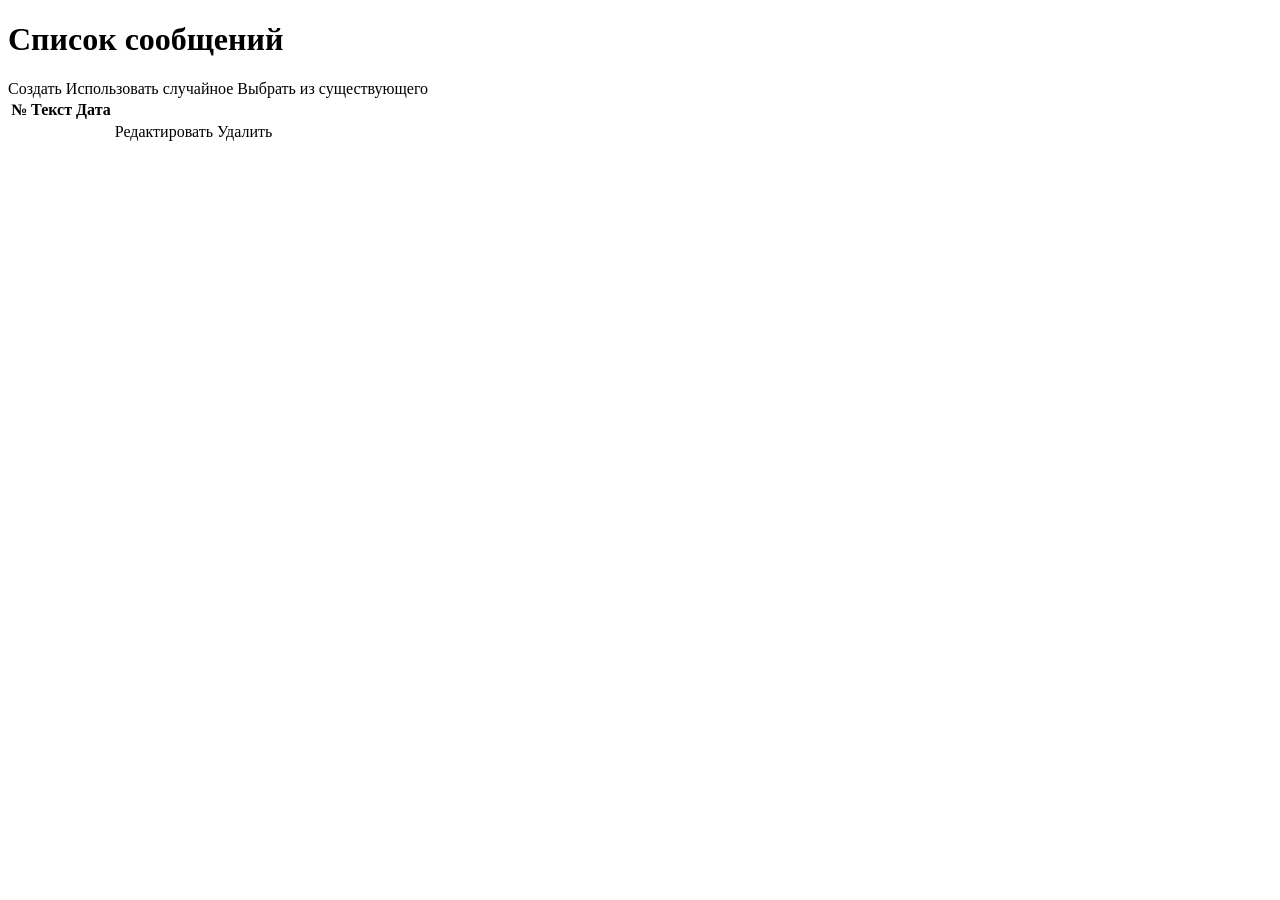
<file: src/main/resources/templates/message/index.html>
<!DOCTYPE html>
<html xmlns="http://www.w3.org/1999/xhtml"
      xmlns:th="http://www.thymeleaf.org"
      xmlns:layout="http://www.w3.org/1999/xhtml"
      layout:decorate="~{layouts/authenticated}">
<head>
    <title>Cообщения</title>
</head>
<body>
<div class="" layout:fragment="content">
    <div th:if="${roleId == 1}">
        <div class="row">
            <div class="col-6">
                <h1>
                    Список сообщений
                </h1>
            </div>
            <div class="col-6">
                <a class="btn btn-success my-2 my-lg-0" th:href="@{/message/new}">Создать</a>
                <a class="btn btn-outline-success" th:href="@{/message/newRundom}">Использовать случайное</a>
                <a class="btn btn-outline-success" th:href="@{/message/selectExist}">Выбрать из существующего</a>

            </div>
        </div>
        <table class="table table-striped">
            <thead>
            <tr>
                <th scope="col">№</th>
                <th scope="col">Текст</th>
                <th scope="col">Дата</th>
            </tr>
            </thead>

            <tbody>
            <th:block th:each="message : ${messageList}">
                <td th:text="${message.getId()}"></td>
                <td th:text="${message.getText()}"></td>
                <td th:text="${message.getDateCreate()}"></td>
                <td th:with="baseUrl=('/message/'+${message.id})">
                        <a class="btn btn-outline-primary" th:href="@{${baseUrl}+'/edit'}">Редактировать</a>
                        <a class="btn btn-outline-danger" th:href="@{${baseUrl}+'/delete'}">Удалить</a>
                    </td>
                </tr>
            </th:block>
            </tbody>
        </table>

    </div>

</div>

</div>
</body>
</html>
</file>
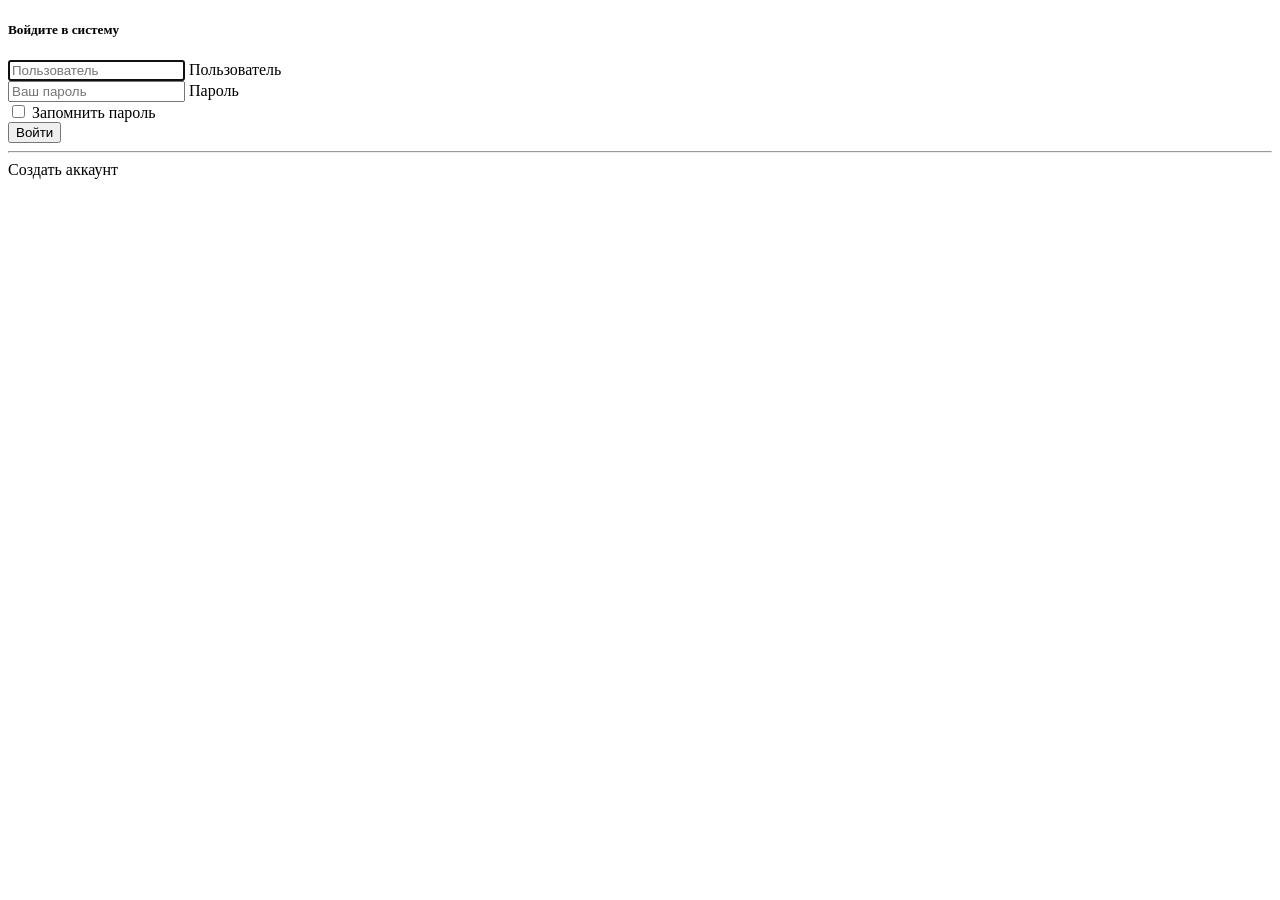
<file: src/main/resources/templates/login.html>
<!DOCTYPE html>
<html xmlns="http://www.w3.org/1999/xhtml"
      xmlns:th="http://www.thymeleaf.org"
      xmlns:layout="http://www.w3.org/1999/xhtml"
      layout:decorate="~{layouts/notAuthenticated}">
<head>
    <title>Sign in</title>
</head>
<body>
<div id="username-page" layout:fragment="content">
    <div class="col-sm-9 col-md-7 col-lg-5 mx-auto">
        <div class="card card-signin my-5 fadeInDown">
            <div class="card-body">
                <h5 class="card-title text-center">Войдите в систему</h5>
                <form class="form-signin" th:action="@{/login}" method="post">
                    <div class="form-label-group">
                        <input name="login" type="text" id="inputLogin" class="form-control" placeholder="Пользователь"
                               required autofocus>
                        <label for="inputLogin">Пользователь</label>
                    </div>

                    <div class="form-label-group">
                        <input name="password" type="password" id="inputPassword" class="form-control"
                               placeholder="Ваш пароль" required>
                        <label for="inputPassword">Пароль</label>
                    </div>

                    <div class="custom-control custom-checkbox mb-3">
                        <input type="checkbox" class="custom-control-input" id="customCheck1">
                        <label class="custom-control-label" for="customCheck1">Запомнить пароль</label>
                    </div>
                    <button class="btn btn-lg btn-primary btn-block text-uppercase" type="submit">Войти</button>

                    <hr th:if="${first}" class="hr-text" data-content="ИЛИ">
                    <a th:if="${first}" class="btn btn-lg btn-red btn-block text-uppercase" th:href="@{/signup}">
                        Создать аккаунт
                    </a>
                </form>
            </div>
        </div>
    </div>
</div>
</body>
</html>
</file>
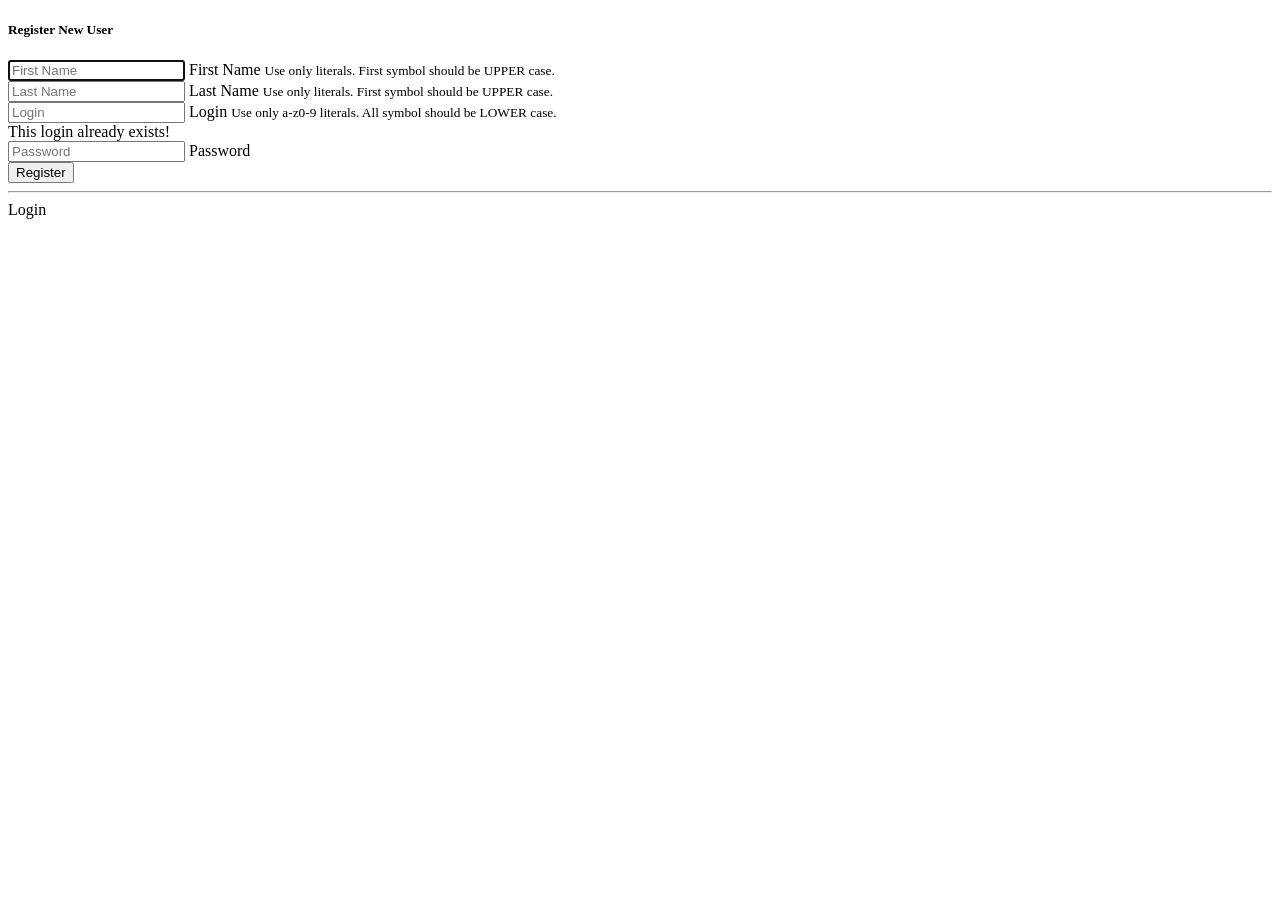
<file: src/main/resources/templates/signup.html>
<!DOCTYPE html>
<html xmlns="http://www.w3.org/1999/xhtml"
      xmlns:th="http://www.thymeleaf.org"
      xmlns:layout="http://www.w3.org/1999/xhtml"
      layout:decorate="~{layouts/notAuthenticated}">
<head>
    <title>Sign up</title>
</head>
<body>
<div layout:fragment="content">
    <div class="col-sm-9 col-md-7 col-lg-5 mx-auto">
        <div class="card card-signin my-5 fadeInDown">
            <div class="card-body">
                <h5 class="card-title text-center">Register New User</h5>
                <form class="form-signin was-validated" th:action="@{/signup}" method="post" th:object="${user}">
                    <!--First Name-->

                    <div class="form-label-group">
                        <input name="firstName" type="text" id="firstName" class="form-control"
                               placeholder="First Name" required autofocus th:field="*{firstname}"
                               pattern="[A-ZА-Я][a-zа-я]+">
                        <label for="firstName">First Name</label>
                        <small class="form-text text-muted text-center">Use only literals. First symbol should be UPPER
                            case.
                        </small>
                    </div>

                    <!--Last Name-->

                    <div class="form-label-group">
                        <input name="lastName" type="text" id="lastName" class="form-control"
                               placeholder="Last Name" required th:field="*{lastname}"
                               pattern="[A-ZА-Я][a-zа-я]+">
                        <label for="lastName">Last Name</label>
                        <small class="form-text text-muted text-center">Use only literals. First symbol should be UPPER
                            case.
                        </small>
                    </div>

                    <!--Login-->

                    <div class="form-label-group">
                        <input name="login" type="text" id="login" class="form-control "
                               placeholder="Login" required
                               pattern="[a-z][a-z0-9]+"
                               th:field="*{login}"
                               th:classappend="${#fields.hasErrors('login')}?'invalid'"
                        >
                        <label for="login">Login</label>
                        <small class="form-text text-muted text-center">Use only a-z0-9 literals. All symbol should be
                            LOWER case.
                        </small>
                        <div class="invalid-feedback">This login already exists!</div>
                    </div>

                    <!--                    <div class="form-control-feedback">-->
                    <!--                         <span class="text-danger align-middle" th:if="${#fields.hasErrors('login')}">-->
                    <!--                               *{th:errors="*{login}"}-->
                    <!--                         </span>-->
                    <!--                    </div>-->

                    <div class="form-label-group">
                        <input name="password" type="password" id="password" class="form-control"
                               placeholder="Password" required>
                        <label for="password">Password</label>
                    </div>

                    <div class="form-control-feedback">
                         <span class="text-danger align-middle" th:if="${#fields.hasErrors('password')}"
                               th:errors="*{password}">
                         </span>
                    </div>
                    <button class="btn btn-lg btn-primary btn-block text-uppercase" type="submit">Register</button>
                    <hr class="hr-text" data-content="OR">
                    <a class="btn btn-lg btn-red btn-block text-uppercase" th:href="@{/login}">Login</a>
                </form>
            </div>
        </div>
    </div>
</div>
</body>
</html>
</file>
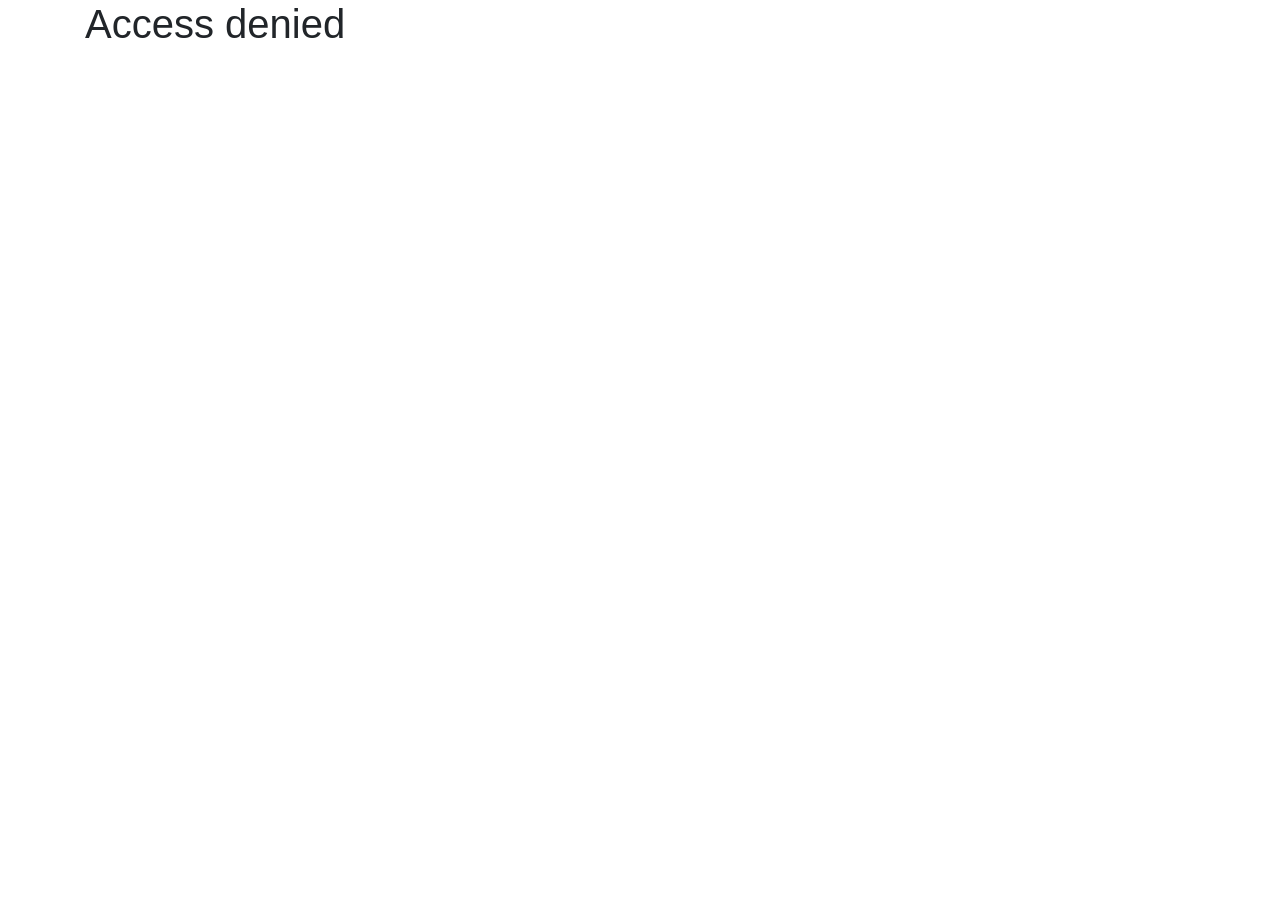
<file: src/main/resources/templates/errors/access_denied.html>
<!DOCTYPE html>
<html xmlns="http://www.w3.org/1999/xhtml"
      xmlns:th="http://www.thymeleaf.org">
<head>
    <title>Access denied</title>
    <link href="https://maxcdn.bootstrapcdn.com/bootstrap/4.0.0/css/bootstrap.min.css" rel="stylesheet" id="bootstrap-css">
    <script src="https://maxcdn.bootstrapcdn.com/bootstrap/4.0.0/js/bootstrap.min.js"></script>
    <script src="https://code.jquery.com/jquery-1.11.1.min.js"></script>
    <link rel="stylesheet" href="https://maxcdn.bootstrapcdn.com/font-awesome/4.0.0/css/font-awesome.min.css">
</head>
<body>
<div class="container">
    <h1>Access denied</h1>
</div>
</body>
</html>
</file>
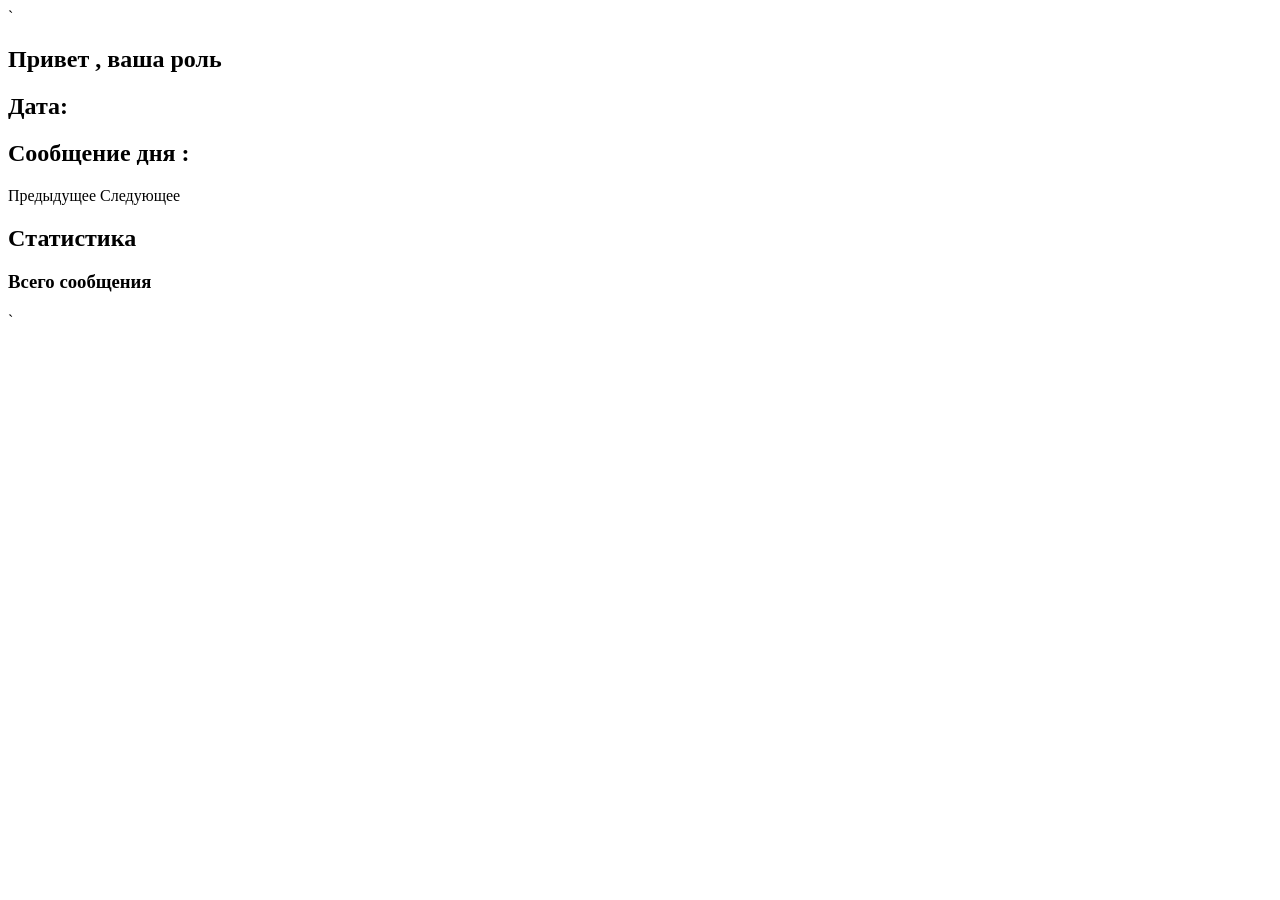
<file: src/main/resources/templates/home/home.html>
<!DOCTYPE html>
<html xmlns="http://www.w3.org/1999/xhtml"
      xmlns:th="http://www.thymeleaf.org"
      xmlns:layout="http://www.w3.org/1999/xhtml"
      layout:decorate="~{/layouts/authenticated.html}">
<head>
    <title>Home</title>
    <link th:href="@{/css/bootstrap.min.css}" rel="stylesheet"/>
    <link th:href="@{/css/font-awesome.min.css}" rel="stylesheet"/>
    <link th:href="@{/css/animations.css}" rel="stylesheet"/>
    <link th:href="@{/css/select.css}" rel="stylesheet"/>
</head>
<body>
`<div class="nemes" layout:fragment="content">
    <h2>Привет <span th:utext="${userName}"></span>, ваша роль <span th:utext="${role}"></span></h2>
    <div th:if="${size>0}">
        <h2>Дата:  <span th:text="${messageList.get(counter).getDateCreate()}"></span></h2>
        <h2 >Сообщение дня : <span  th:text="${messageList.get(counter).getText()}"></span></h2>
        <a class="btn btn-success my-2 my-lg-0" th:href="@{/home/home/back}">Предыдущее</a>
        <a class="btn btn-success my-2 my-lg-0" th:href="@{/home/home/next}">Следующее</a>
    </div>
    <h2>Cтатистика</h2>
    <h3>Всего <span th:text="${size}"></span> cообщения</h3>

`</div>
</body>
</html>
</file>
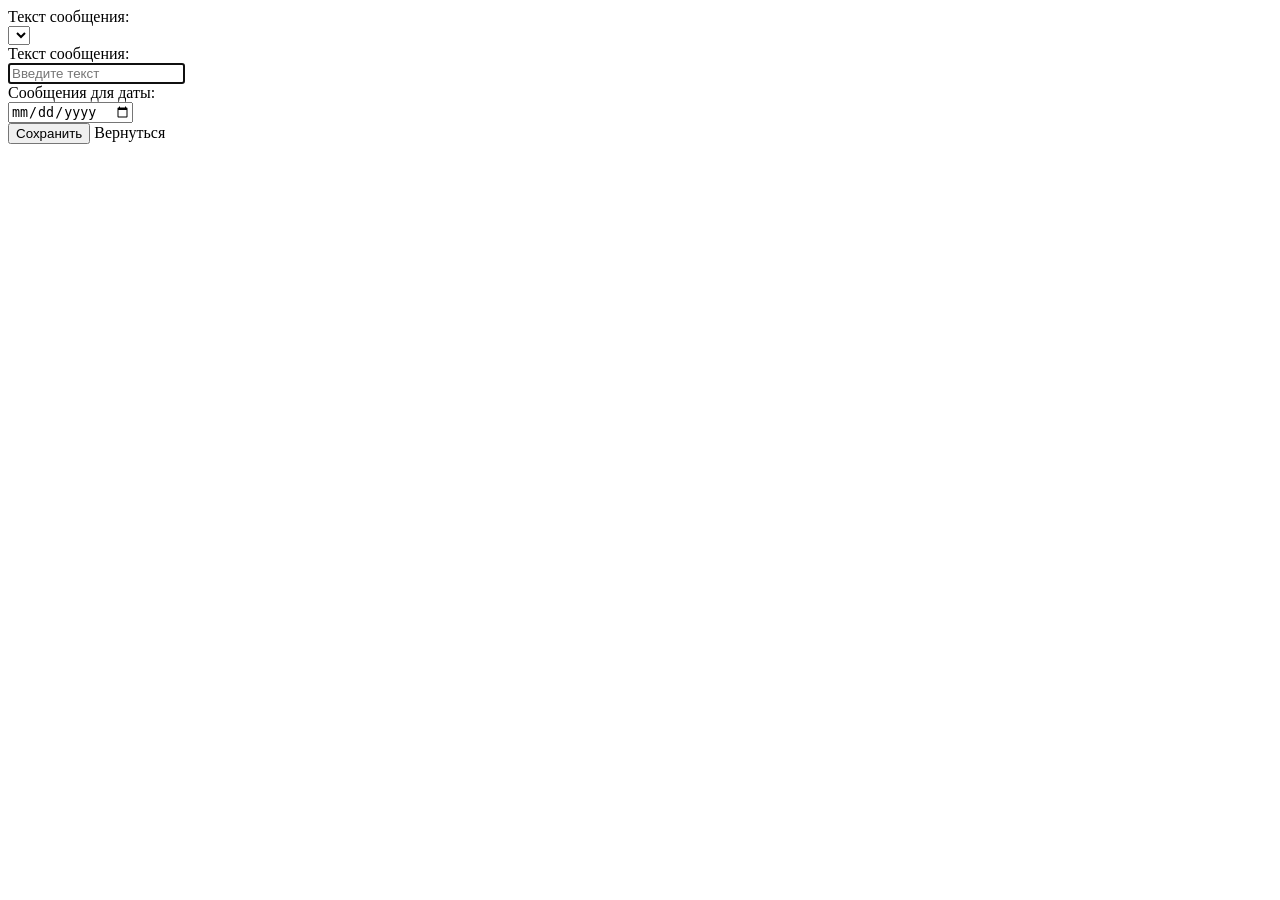
<file: src/main/resources/templates/message/form.html>
<!DOCTYPE html>
<html xmlns="http://www.w3.org/1999/xhtml"
      xmlns:th="http://www.thymeleaf.org"
      xmlns:layout="http://www.w3.org/1999/xhtml"
      layout:decorate="~{layouts/authenticated}">
<head>
    <title>Edit order</title>
</head>
<body>
<div layout:fragment="content">
    <form class="form-signin was-validated" th:action="@{/message/}" method="post"   modelAttribute="messageEntity" th:object="${message}">

        <div class="row">
            <input type="hidden" th:field="*{id}" name="id">

            <div class="col-sm-2 col-12" >
                <label for="text" th:if="${flag==1}">Текст сообщения:</label>
            </div>
            <div class="col-sm-10 col-12 text-left" >
                <div th:if="${flag==1}">

                    <select  class="select-two js-example-basic-single js-states form-control" type="text" id="text"
                                    name="text" th:field="*{text}">
                        <th:block th:each="mes : ${messageList}">
                            <option th:value="${mes.getText()}"  th:text="${mes.getText()}"></option>
                        </th:block>
                    </select>
                </div>
            </div>
        </div>
        <div class="row">

            <div class="col-sm-2 col-12">

                <label for="text" th:if="${flag==0}">Текст сообщения:</label>
            </div>

            <div class="col-sm-10 col-12 text-left" >
                <input th:if="${flag==0}" name="text" type="text" id="text" class="form-control"
                       placeholder="Введите текст" required autofocus th:field="*{text}">
            </div>

            <div class="col-sm-2 col-12">
                <label for="dateCreate">Сообщения для даты:</label>
            </div>
            <div class="col-sm-10 col-12 text-left">
                <input name="dateCreate" type="date" id="dateCreate" class="form-control"
                       placeholder="Выберите дату" required autofocus th:field="*{dateCreate}">
            </div>

            <div class="actions col-12">
                <button class="btn btn-success text-uppercase" type="submit">Сохранить</button>
                <a class="btn btn-secondary" th:href="@{/message/}">Вернуться</a>
                <!--                <a class="btn btn-secondary"  onclick="disp(document.getElementById('checkbox'))" >Добавить лист с задачами</a>-->
            </div>

        </div>
    </form>
</div>
</body>
</html>
</file>
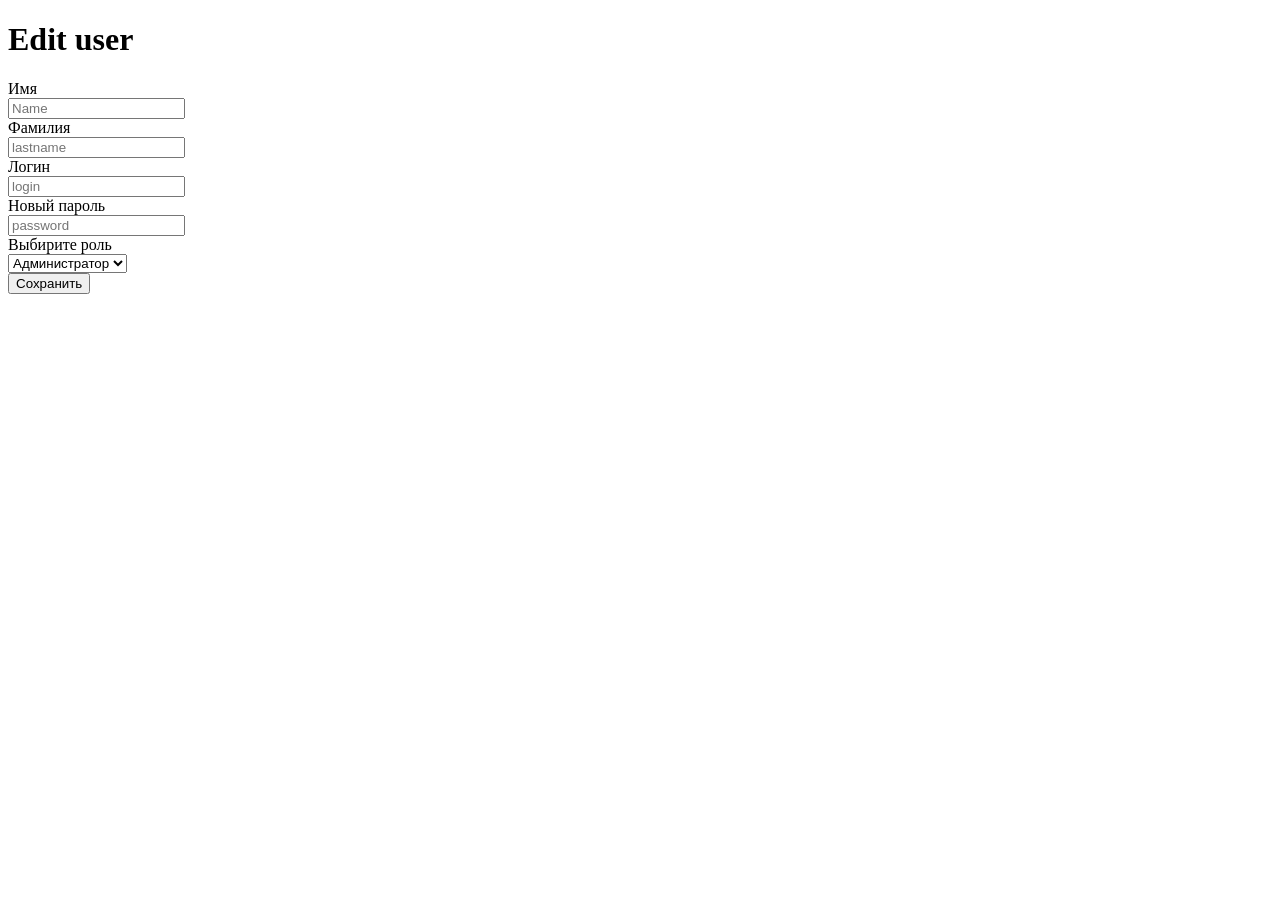
<file: src/main/resources/templates/users/form.html>
<!DOCTYPE html>
<html xmlns="http://www.w3.org/1999/xhtml"
      xmlns:th="http://www.thymeleaf.org"
      xmlns:layout="http://www.w3.org/1999/xhtml">
<!--      layout:decorate="~{laouts/authenticated}"-->


<head>
    <meta charset="utf-8">
    <meta name="viewport" content="width=device-width, initial-scale=1">
    <title>Edit user</title>
    <link th:href="@{/css/bootstrap.min.css}" rel="stylesheet"/>
    <link th:href="@{/css/font-awesome.min.css}" rel="stylesheet"/>
    <link th:href="@{/css/animations.css}" rel="stylesheet"/>
    <link th:href="@{/css/select.css}" rel="stylesheet"/>
</head>

<body>
<div layout:fragment="content">
    <h1>Edit user</h1>

    <div class="container">
        <form action="#" th:action="@{/users/form}" th:object="${user}"
              method="post">
            <input type="hidden" th:field="*{id}"/>

            <div class="form-group row">
                <label for="name" class="col-sm-2 col-form-label">Имя</label>
                <div class="col-sm-10">
                    <input type="text"
                           th:field="*{firstname}"
                           name="firstname" class="form-control" id="name" placeholder="Name"/>
                    <div class="invalid-feedback" th:errors="*{firstname}">
                    </div>
                </div>
            </div>

            <div class="form-group row">
                <label for="lastname" class="col-sm-2 col-form-label">Фамилия</label>
                <div class="col-sm-10">
                    <input type="text"
                           th:field="*{lastname}"
                           name="lastname" class="form-control" id="lastname" placeholder="lastname"/>
                    <!--                    <i class="form-control-feedback is-invalid fa fa-times"></i>-->
                    <div class="invalid-feedback" th:errors="*{lastname}">
                    </div>
                </div>
            </div>

            <div class="form-group row">
                <label for="login" class="col-sm-2 col-form-label">Логин</label>
                <div class="col-sm-10">
                    <input type="text"
                           th:field="*{login}"
                           name="login" class="form-control" id="login" placeholder="login"/>
                    <!--                    <i class="form-control-feedback is-invalid fa fa-times"></i>-->
                    <div class="invalid-feedback" th:errors="*{login}">
                    </div>
                </div>
            </div>

            <div class="form-group row">
                <label for="password" class="col-sm-2 col-form-label">Новый пароль</label>
                <div class="col-sm-10">
                    <input type="password"
                           th:field="*{password}"
                           name="password" class="form-control" id="password" placeholder="password"/>
                    <!--                    <i class="form-control-feedback is-invalid fa fa-times"></i>-->
                    <div class="invalid-feedback" th:errors="*{password}">
                    </div>
                </div>
            </div>

            <div class="form-group row">
                <label for="role" class="col-sm-2 col-form-label">Выбирите роль</label>
                <div class="col-sm-10">
                    <select id="role" class="form-control" th:field="*{roleId}">
                        <option th:value="1" th:selected="${roleId == 1}">Администратор</option>
                        <option th:value="2" th:selected="${roleId == 2}">Пользователь</option>
<!--                        <option th:value="1" th:selected="${roleId == 1}">лорд командующий</option>-->
                    </select>
                </div>
            </div>

            <div class="form-group row">
                <div class="col-sm-10">
                    <button type="submit" class="btn btn-primary">
                        Сохранить
                    </button>
                </div>
            </div>
        </form>
    </div>
</div>
</body>
</html>
</file>
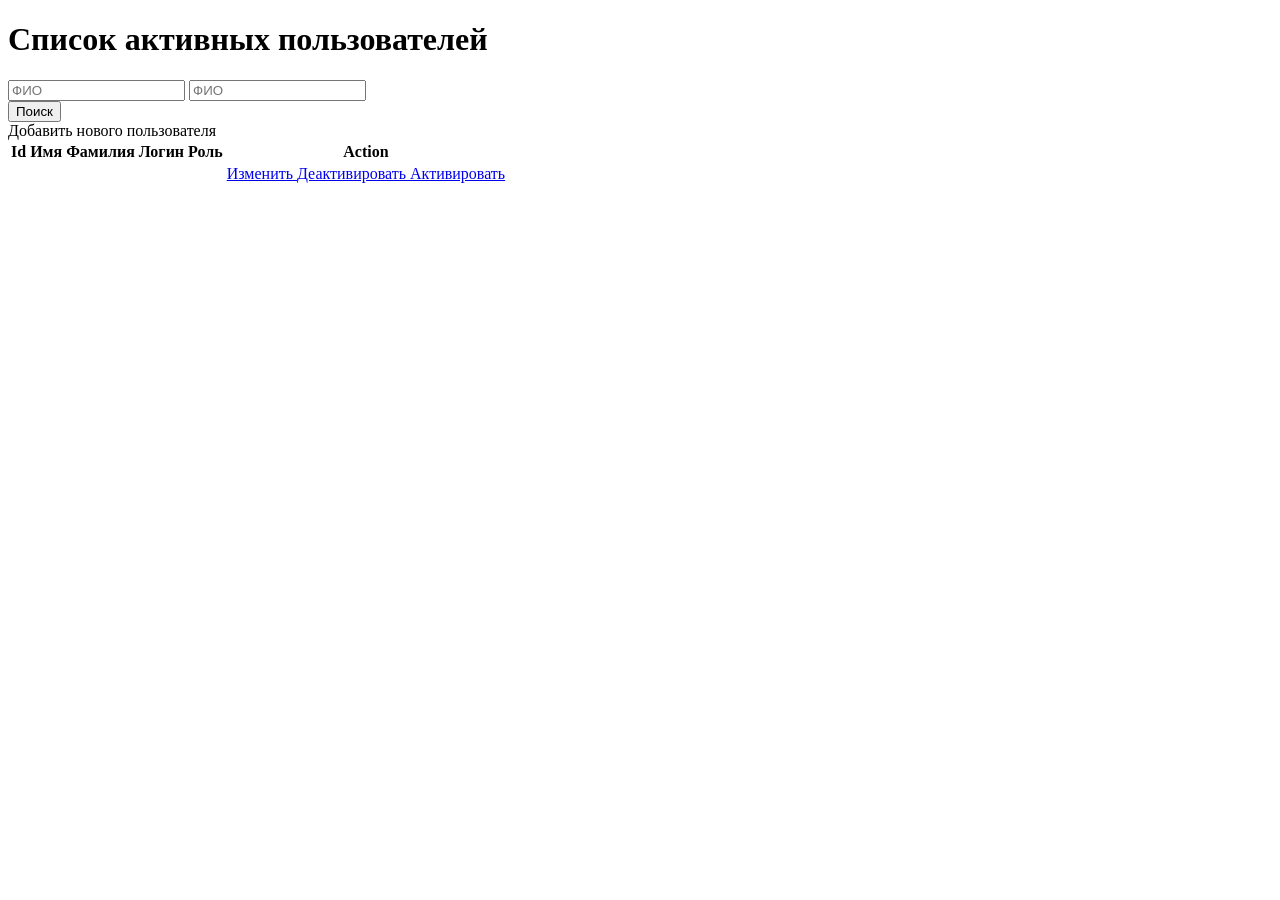
<file: src/main/resources/templates/users/list.html>
<!DOCTYPE html>
<html xmlns="http://www.w3.org/1999/xhtml"
      xmlns:th="http://www.thymeleaf.org"
      xmlns:layout="http://www.w3.org/1999/xhtml"
      layout:decorate="~{layouts/authenticated}">

<head>
    <meta charset="utf-8">
    <meta name="viewport" content="width=device-width, initial-scale=1">
    <title>List users</title>
</head>
<body>
<div layout:fragment="content">
    <div class="col">
        <div class="row">
            <h1>Список активных пользователей</h1>
        </div>

        <div class="row">
            <form th:action="@{/users}" class="form-inline" method="get">
                <div class="form-group mr-sm-3 mb-2">
                    <input type="text" name="value" class="form-control" placeholder="ФИО"
                           th:if="${key} == null"/>
                    <input type="text" name="value" class="form-control" placeholder="ФИО"
                           th:if="${key} != null" th:value="${key}"/>
                </div>
                <button type="submit" class="btn btn-primary mr-sm-3 mb-2">Поиск</button>

            </form>
            <a th:if="${roleId} == 1" th:href="@{/users/form}" class="btn btn-success mb-2">Добавить нового пользователя</a>
        </div>

        <div class="row">
            <table class="table table-striped">
                <tr>
                    <th><label>Id</label></th>
                    <th><label>Имя</label></th>
                    <th><label>Фамилия</label></th>
                    <th><label>Логин</label></th>
                    <th><label>Роль</label></th>
                    <th th:if="${roleId} == 1"><label>Action</label></th>
                </tr>
                <tr th:each="p : ${userPage}">
                    <td th:text="${p.id}"></td>
                    <td th:text="${p.firstname}"></td>
                    <td th:text="${p.lastname}"></td>
                    <td th:text="${p.login}"></td>
                    <td th:text="${p.role.role}"></td>
                    <td th:if="${roleId} == 1">
                        <a href="#" class="btn btn-warning" title="Edit user" th:href="@{/users/form(id=${p.id})}">
                            <i class="glyphicon glyphicon-edit"></i> Изменить
                        </a>
                        <a href="#" class="btn btn-danger" title="Delete user"
                           th:if="${p.getActive()}==1"
                           th:href="@{/users/delete(id=${p.id})}">
                            <i class="glyphicon glyphicon-trash"></i> Деактивировать
                        </a>
                        <a href="#" class="btn btn-success" title="Delete user"
                           th:if="${p.getActive()}==0"
                           th:href="@{/users/active(id=${p.id})}">
                            <i class="glyphicon glyphicon-trash"></i> Активировать
                        </a>
                    </td>
                </tr>
            </table>
            <div th:if="${userPage.totalPages > 0}" class="pagination"
                 th:each="pageNumber : ${pageNumbers}">
                <a th:href="@{/users(size=${userPage.size}, page=${pageNumber})}"
                   th:text="${pageNumber}"
                   th:class="${pageNumber==userPage.number + 1} ? active"></a>
            </div>
        </div>
    </div>
</div>
</body>
</html>
</file>
